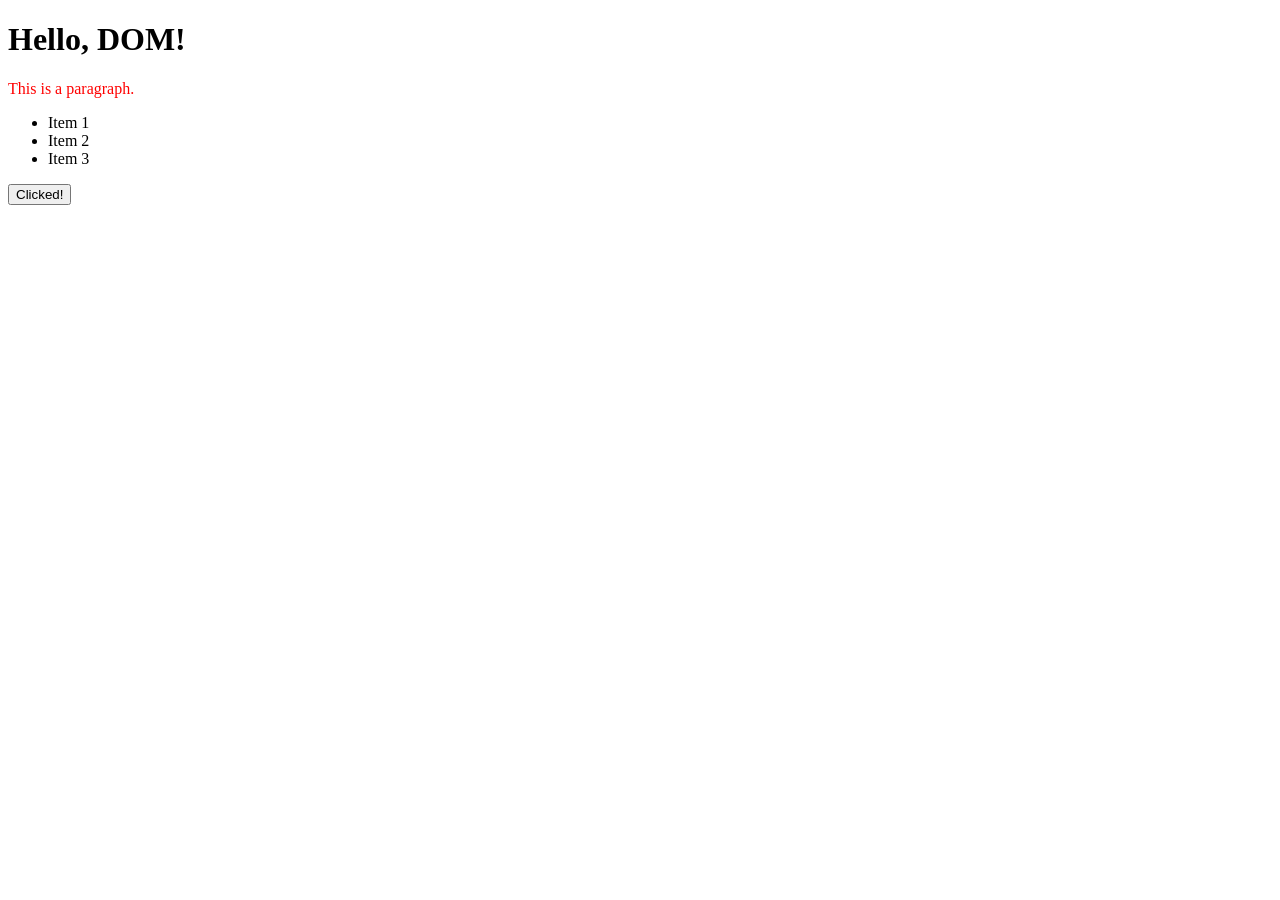
<file: JavaScript/Day11/index.html>
<!doctype html>
<html>
  <head>
    <title>DOM Practice</title>
  </head>
  <body>
    <h1 id="heading">Welcome</h1>
    <p class="info">This is a paragraph.</p>
    <ul id="list">
      <li>Item 1</li>
      <li>Item 2</li>
    </ul>
    <button id="myButton">Click me</button>
    <div id="box"></div>
    <script src="script.js"></script>
  </body>
</html>
</file>
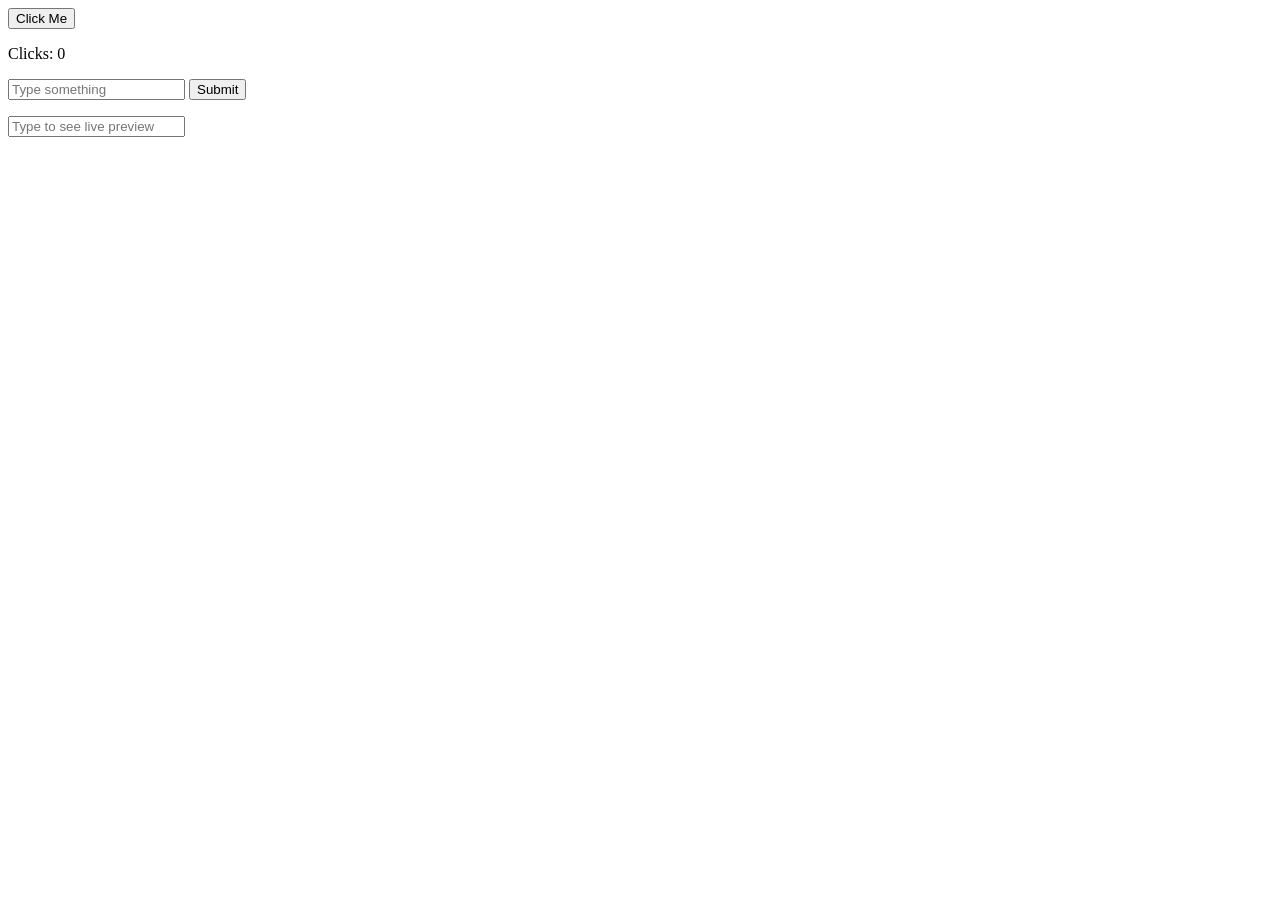
<file: JavaScript/Day12/index.html>
<!doctype html>
<html lang="en">
  <head>
    <meta charset="UTF-8" />
    <meta name="viewport" content="width=device-width, initial-scale=1.0" />
    <title>Document</title>
  </head>
  <body>
    <button id="clickBtn">Click Me</button>
    <p id="clickCount">Clicks: 0</p>

    <form id="testForm">
      <input type="text" id="testInput" placeholder="Type something" />
      <button type="submit">Submit</button>
    </form>
    <p id="output"></p>

    <input type="text" id="liveInput" placeholder="Type to see live preview" />
    <p id="livePreview"></p>

    <script src="script.js"></script>
  </body>
</html>
</file>
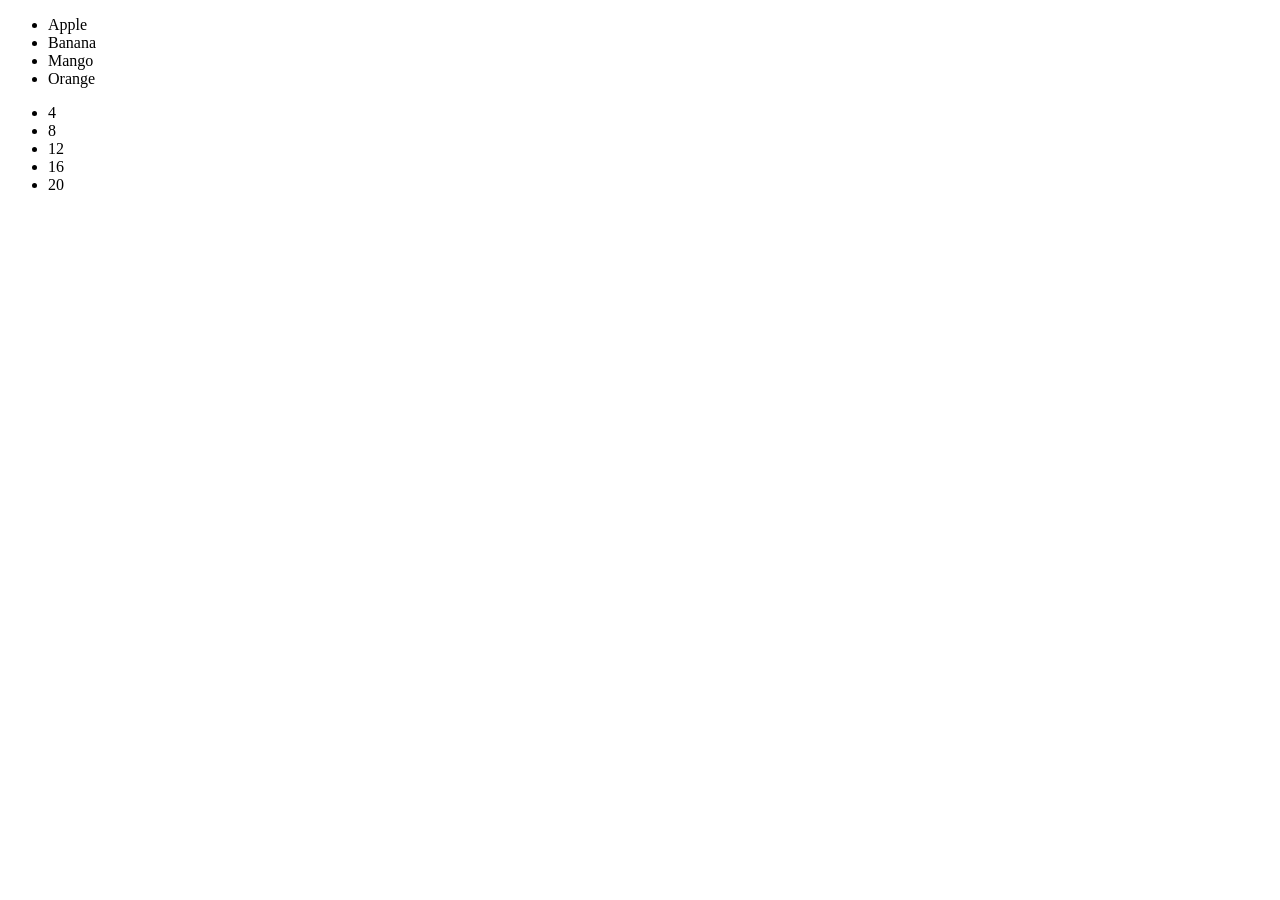
<file: JavaScript/Day11/miniTask/index.html>
<!doctype html>
<html lang="en">
  <head>
    <meta charset="UTF-8" />
    <meta name="viewport" content="width=device-width, initial-scale=1.0" />
    <title>Document</title>
  </head>
  <body>
    <ul id="fruitList"></ul>
    <ul id="numberList"></ul>
    <script src="script.js"></script>
  </body>
</html>
</file>
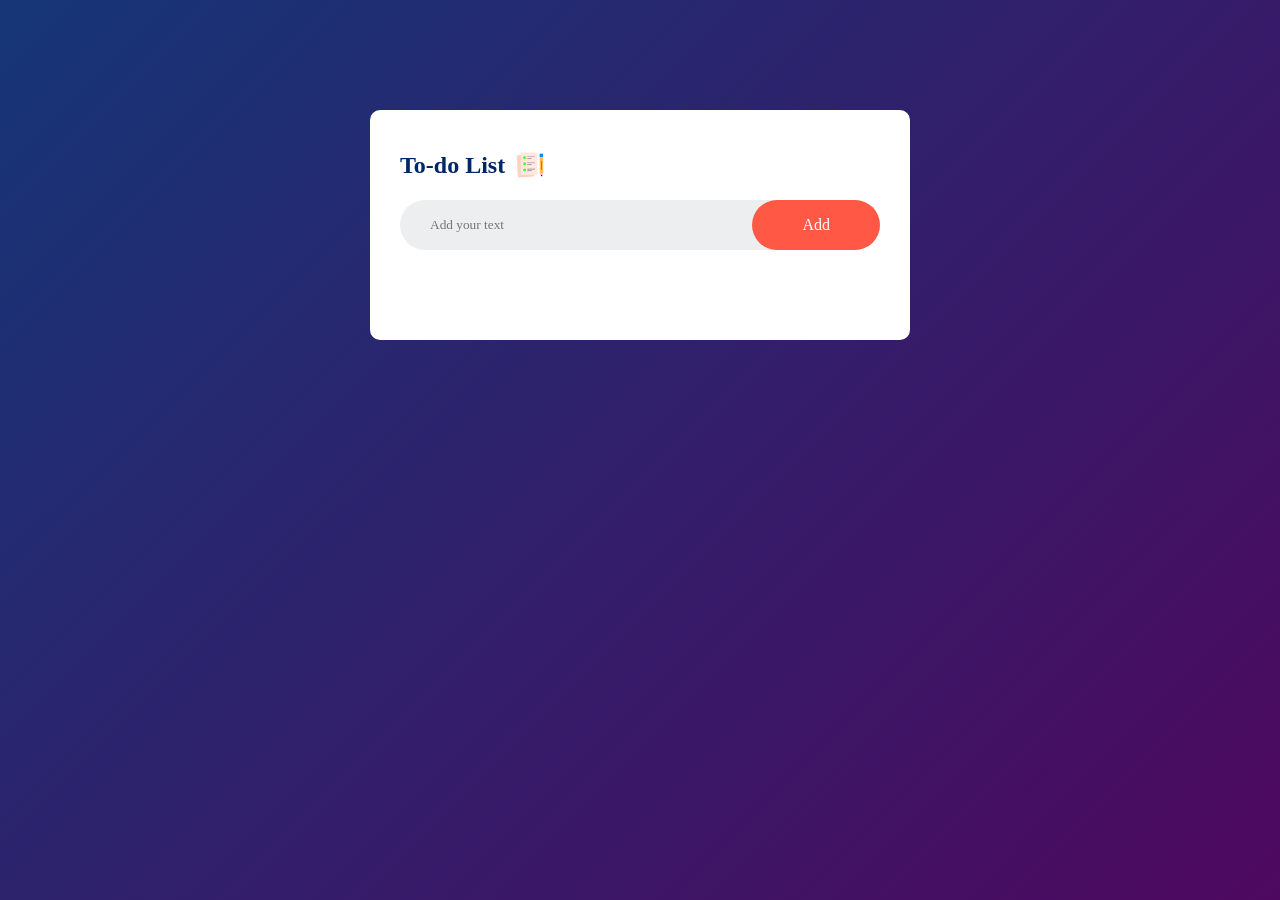
<file: JavaScript/JSProjects/To-Do/index.html>
<!doctype html>
<html lang="en">
  <head>
    <meta charset="UTF-8" />
    <meta name="viewport" content="width=device-width, initial-scale=1.0" />
    <title>To-Do List</title>
    <link rel="stylesheet" href="style.css" />
  </head>
  <body>
    <div class="container">
      <div class="todo-app">
        <h2>
          To-do List
          <img
            src="To-Do-Img/icon.png"
            alt="todo-icon"
          />
        </h2>

        <div class="row">
          <input type="text" id="input-box" placeholder="Add your text" />
          <button id="add-btn">Add</button>
        </div>

        <ul id="list-container">
          <!-- <li class="checked">task 1</li>
          <li>task 2</li> -->
        </ul>
      </div>
    </div>

    <script src="script.js"></script>
  </body>
</html>
</file>
<file: JavaScript/JSProjects/To-Do/style.css>
* {
  margin: 0;
  padding: 0;
  font-family: "Poppins", serif;
  box-sizing: border-box;
}

.container {
  width: 100%;
  min-height: 100vh;
  background: linear-gradient(135deg, #153677, #4e085f);
  padding: 10px;
}

.todo-app {
  width: 100%;
  max-width: 540px;
  background: #fff;
  margin: 100px auto 20px;
  padding: 40px 30px 70px;
  border-radius: 10px;
}

.todo-app h2 {
  color: #002765;
  display: flex;
  align-items: center;
  margin-bottom: 20px;
}

.todo-app h2 img {
  width: 30px;
  margin-left: 10px;
}

.row {
  display: flex;
  align-items: center;
  justify-content: space-between;
  background: #edeef0;
  border-radius: 30px;
  padding-left: 20px;
  margin-bottom: 20px;
}

input {
  flex: 1;
  border: none;
  outline: none;
  background: transparent;
  padding: 10px;
}

button {
  border: none;
  outline: none;
  padding: 16px 50px;
  background: #ff5945;
  color: #fff;
  font-size: 16px;
  cursor: pointer;
  border-radius: 40px;
}

ul li {
  list-style: none;
  font-size: 17px;
  padding: 12px 8px 12px 50px;
  user-select: none;
  cursor: pointer;
  position: relative;
}

ul li::before {
  content: "";
  position: absolute;
  height: 28px;
  width: 28px;
  border-radius: 50%;
  background-image: url(To-Do-Img/unchecked.png);
  background-size: cover;
  background-position: center;
  top: 10px;
  left: 8px;
}

ul li.checked {
  color: #555;
  text-decoration: line-through;
}

ul li.checked::before {
  background-image: url(To-Do-Img/checked.png);
}

ul li span {
  position: absolute;
  right: 0;
  top: 5px;
  width: 40px;
  height: 40px;
  font-size: 22px;
  color: #555;
  line-height: 40px;
  text-align: center;
  border-radius: 50%;
}

ul li span:hover{
  background:#edeef0
}
</file>
